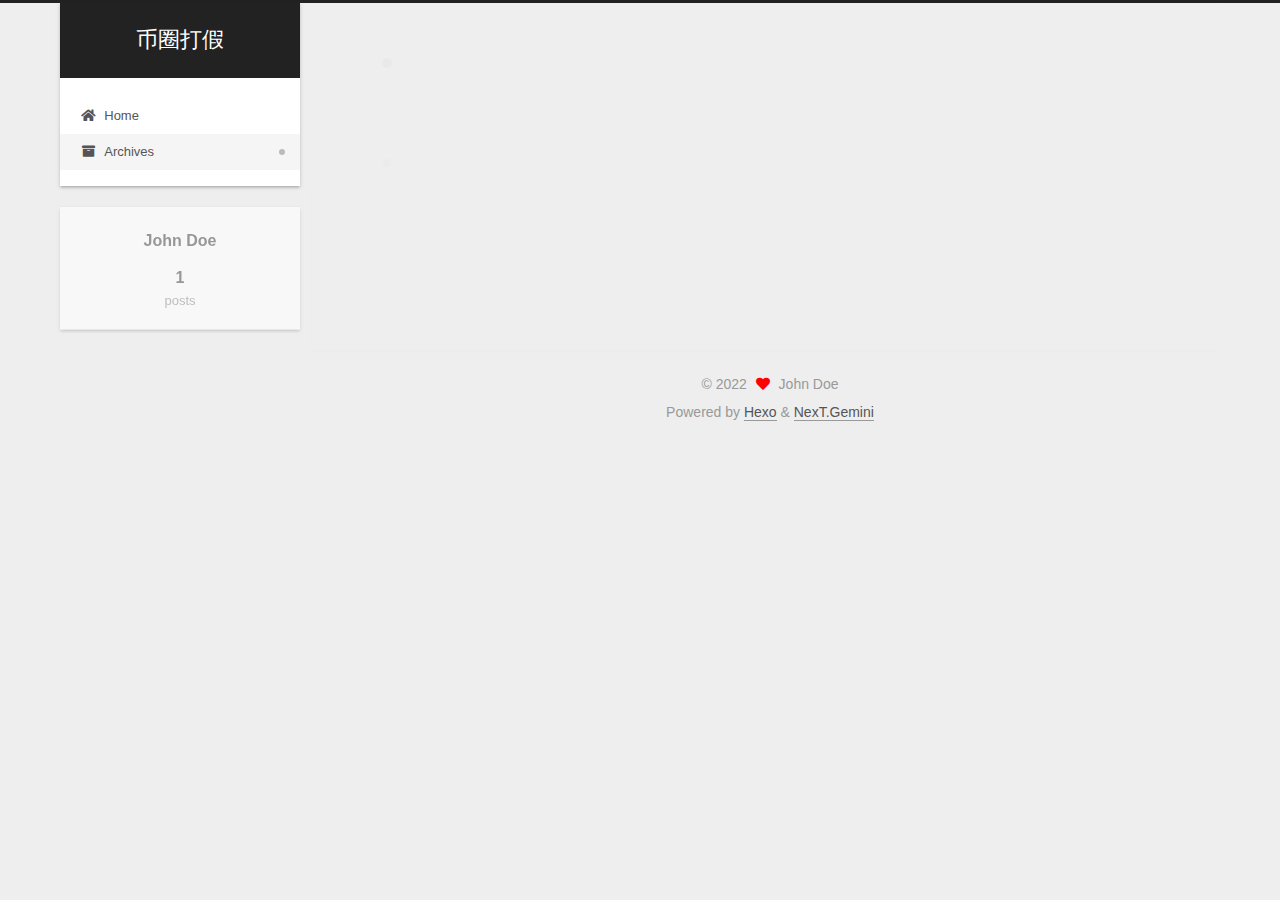
<file: archives/index.html>
<!DOCTYPE html>
<html lang="en">
<head>
  <meta charset="UTF-8">
<meta name="viewport" content="width=device-width, initial-scale=1, maximum-scale=2">
<meta name="theme-color" content="#222">
<meta name="generator" content="Hexo 6.3.0">
  <link rel="apple-touch-icon" sizes="180x180" href="/images/apple-touch-icon-next.png">
  <link rel="icon" type="image/png" sizes="32x32" href="/images/favicon-32x32-next.png">
  <link rel="icon" type="image/png" sizes="16x16" href="/images/favicon-16x16-next.png">
  <link rel="mask-icon" href="/images/logo.svg" color="#222">

<link rel="stylesheet" href="/css/main.css">


<link rel="stylesheet" href="/lib/font-awesome/css/all.min.css">

<script id="hexo-configurations">
    var NexT = window.NexT || {};
    var CONFIG = {"hostname":"leizhenhuanqian.github.io","root":"/","scheme":"Gemini","version":"7.8.0","exturl":false,"sidebar":{"position":"left","display":"post","padding":18,"offset":12,"onmobile":false},"copycode":{"enable":false,"show_result":false,"style":null},"back2top":{"enable":true,"sidebar":false,"scrollpercent":false},"bookmark":{"enable":false,"color":"#222","save":"auto"},"fancybox":false,"mediumzoom":false,"lazyload":false,"pangu":false,"comments":{"style":"tabs","active":null,"storage":true,"lazyload":false,"nav":null},"algolia":{"hits":{"per_page":10},"labels":{"input_placeholder":"Search for Posts","hits_empty":"We didn't find any results for the search: ${query}","hits_stats":"${hits} results found in ${time} ms"}},"localsearch":{"enable":false,"trigger":"auto","top_n_per_article":1,"unescape":false,"preload":false},"motion":{"enable":true,"async":false,"transition":{"post_block":"fadeIn","post_header":"slideDownIn","post_body":"slideDownIn","coll_header":"slideLeftIn","sidebar":"slideUpIn"}}};
  </script>

  <meta property="og:type" content="website">
<meta property="og:title" content="币圈打假">
<meta property="og:url" content="https://leizhenhuanqian.github.io/archives/index.html">
<meta property="og:site_name" content="币圈打假">
<meta property="og:locale" content="en_US">
<meta property="article:author" content="John Doe">
<meta name="twitter:card" content="summary">

<link rel="canonical" href="https://leizhenhuanqian.github.io/archives/">


<script id="page-configurations">
  // https://hexo.io/docs/variables.html
  CONFIG.page = {
    sidebar: "",
    isHome : false,
    isPost : false,
    lang   : 'en'
  };
</script>

  <title>Archive | 币圈打假</title>
  






  <noscript>
  <style>
  .use-motion .brand,
  .use-motion .menu-item,
  .sidebar-inner,
  .use-motion .post-block,
  .use-motion .pagination,
  .use-motion .comments,
  .use-motion .post-header,
  .use-motion .post-body,
  .use-motion .collection-header { opacity: initial; }

  .use-motion .site-title,
  .use-motion .site-subtitle {
    opacity: initial;
    top: initial;
  }

  .use-motion .logo-line-before i { left: initial; }
  .use-motion .logo-line-after i { right: initial; }
  </style>
</noscript>

</head>

<body itemscope itemtype="http://schema.org/WebPage">
  <div class="container use-motion">
    <div class="headband"></div>

    <header class="header" itemscope itemtype="http://schema.org/WPHeader">
      <div class="header-inner"><div class="site-brand-container">
  <div class="site-nav-toggle">
    <div class="toggle" aria-label="Toggle navigation bar">
      <span class="toggle-line toggle-line-first"></span>
      <span class="toggle-line toggle-line-middle"></span>
      <span class="toggle-line toggle-line-last"></span>
    </div>
  </div>

  <div class="site-meta">

    <a href="/" class="brand" rel="start">
      <span class="logo-line-before"><i></i></span>
      <h1 class="site-title">币圈打假</h1>
      <span class="logo-line-after"><i></i></span>
    </a>
  </div>

  <div class="site-nav-right">
    <div class="toggle popup-trigger">
    </div>
  </div>
</div>




<nav class="site-nav">
  <ul id="menu" class="main-menu menu">
        <li class="menu-item menu-item-home">

    <a href="/" rel="section"><i class="fa fa-home fa-fw"></i>Home</a>

  </li>
        <li class="menu-item menu-item-archives">

    <a href="/archives/" rel="section"><i class="fa fa-archive fa-fw"></i>Archives</a>

  </li>
  </ul>
</nav>




</div>
    </header>

    
  <div class="back-to-top">
    <i class="fa fa-arrow-up"></i>
    <span>0%</span>
  </div>


    <main class="main">
      <div class="main-inner">
        <div class="content-wrap">
          

          <div class="content archive">
            

  
  
  
  <div class="post-block">
    <div class="posts-collapse">
      <div class="collection-title">
        <span class="collection-header">Um..! 1 post. Keep on posting.</span>
      </div>

      
    <div class="collection-year">
      <span class="collection-header">2022</span>
    </div>

  <article itemscope itemtype="http://schema.org/Article">
    <header class="post-header">

      <div class="post-meta">
        <time itemprop="dateCreated"
              datetime="2022-12-06T14:39:42+08:00"
              content="2022-12-06">
          12-06
        </time>
      </div>

      <div class="post-title">
          <a class="post-title-link" href="/2022/12/06/hello-world/" itemprop="url">
            <span itemprop="name">大骗子币圈牛熊记忆-雷祯</span>
          </a>
      </div>

    </header>
  </article>


    </div>
  </div>
  
  
  

  



          </div>
          

<script>
  window.addEventListener('tabs:register', () => {
    let { activeClass } = CONFIG.comments;
    if (CONFIG.comments.storage) {
      activeClass = localStorage.getItem('comments_active') || activeClass;
    }
    if (activeClass) {
      let activeTab = document.querySelector(`a[href="#comment-${activeClass}"]`);
      if (activeTab) {
        activeTab.click();
      }
    }
  });
  if (CONFIG.comments.storage) {
    window.addEventListener('tabs:click', event => {
      if (!event.target.matches('.tabs-comment .tab-content .tab-pane')) return;
      let commentClass = event.target.classList[1];
      localStorage.setItem('comments_active', commentClass);
    });
  }
</script>

        </div>
          
  
  <div class="toggle sidebar-toggle">
    <span class="toggle-line toggle-line-first"></span>
    <span class="toggle-line toggle-line-middle"></span>
    <span class="toggle-line toggle-line-last"></span>
  </div>

  <aside class="sidebar">
    <div class="sidebar-inner">

      <ul class="sidebar-nav motion-element">
        <li class="sidebar-nav-toc">
          Table of Contents
        </li>
        <li class="sidebar-nav-overview">
          Overview
        </li>
      </ul>

      <!--noindex-->
      <div class="post-toc-wrap sidebar-panel">
      </div>
      <!--/noindex-->

      <div class="site-overview-wrap sidebar-panel">
        <div class="site-author motion-element" itemprop="author" itemscope itemtype="http://schema.org/Person">
  <p class="site-author-name" itemprop="name">John Doe</p>
  <div class="site-description" itemprop="description"></div>
</div>
<div class="site-state-wrap motion-element">
  <nav class="site-state">
      <div class="site-state-item site-state-posts">
          <a href="/archives/">
        
          <span class="site-state-item-count">1</span>
          <span class="site-state-item-name">posts</span>
        </a>
      </div>
  </nav>
</div>



      </div>

    </div>
  </aside>
  <div id="sidebar-dimmer"></div>


      </div>
    </main>

    <footer class="footer">
      <div class="footer-inner">
        

        

<div class="copyright">
  
  &copy; 
  <span itemprop="copyrightYear">2022</span>
  <span class="with-love">
    <i class="fa fa-heart"></i>
  </span>
  <span class="author" itemprop="copyrightHolder">John Doe</span>
</div>
  <div class="powered-by">Powered by <a href="https://hexo.io/" class="theme-link" rel="noopener" target="_blank">Hexo</a> & <a href="https://theme-next.org/" class="theme-link" rel="noopener" target="_blank">NexT.Gemini</a>
  </div>

        








      </div>
    </footer>
  </div>

  
  <script src="/lib/anime.min.js"></script>
  <script src="/lib/velocity/velocity.min.js"></script>
  <script src="/lib/velocity/velocity.ui.min.js"></script>

<script src="/js/utils.js"></script>

<script src="/js/motion.js"></script>


<script src="/js/schemes/pisces.js"></script>


<script src="/js/next-boot.js"></script>




  















  

  

</body>
</html>
</file>
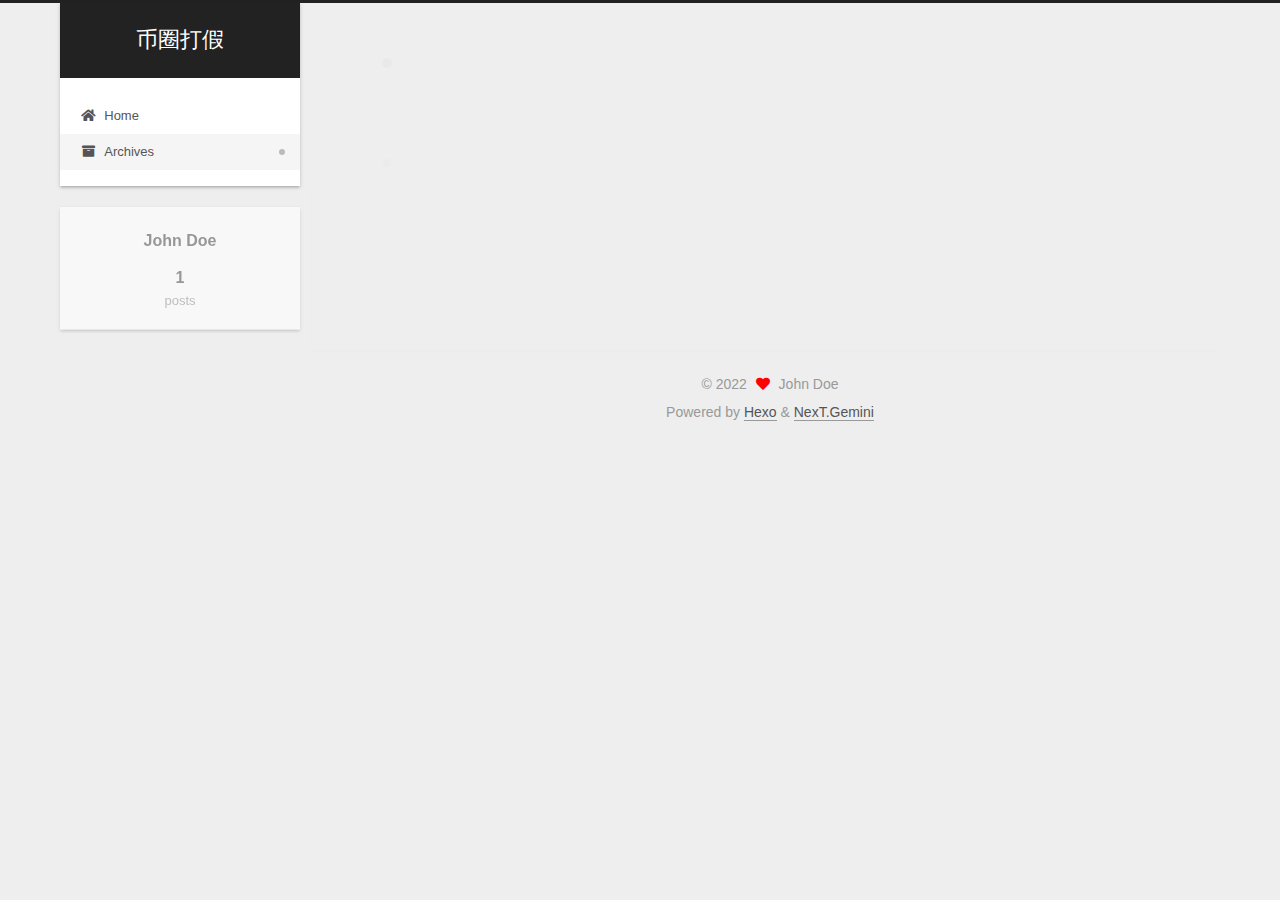
<file: archives/2022/index.html>
<!DOCTYPE html>
<html lang="en">
<head>
  <meta charset="UTF-8">
<meta name="viewport" content="width=device-width, initial-scale=1, maximum-scale=2">
<meta name="theme-color" content="#222">
<meta name="generator" content="Hexo 6.3.0">
  <link rel="apple-touch-icon" sizes="180x180" href="/images/apple-touch-icon-next.png">
  <link rel="icon" type="image/png" sizes="32x32" href="/images/favicon-32x32-next.png">
  <link rel="icon" type="image/png" sizes="16x16" href="/images/favicon-16x16-next.png">
  <link rel="mask-icon" href="/images/logo.svg" color="#222">

<link rel="stylesheet" href="/css/main.css">


<link rel="stylesheet" href="/lib/font-awesome/css/all.min.css">

<script id="hexo-configurations">
    var NexT = window.NexT || {};
    var CONFIG = {"hostname":"leizhenhuanqian.github.io","root":"/","scheme":"Gemini","version":"7.8.0","exturl":false,"sidebar":{"position":"left","display":"post","padding":18,"offset":12,"onmobile":false},"copycode":{"enable":false,"show_result":false,"style":null},"back2top":{"enable":true,"sidebar":false,"scrollpercent":false},"bookmark":{"enable":false,"color":"#222","save":"auto"},"fancybox":false,"mediumzoom":false,"lazyload":false,"pangu":false,"comments":{"style":"tabs","active":null,"storage":true,"lazyload":false,"nav":null},"algolia":{"hits":{"per_page":10},"labels":{"input_placeholder":"Search for Posts","hits_empty":"We didn't find any results for the search: ${query}","hits_stats":"${hits} results found in ${time} ms"}},"localsearch":{"enable":false,"trigger":"auto","top_n_per_article":1,"unescape":false,"preload":false},"motion":{"enable":true,"async":false,"transition":{"post_block":"fadeIn","post_header":"slideDownIn","post_body":"slideDownIn","coll_header":"slideLeftIn","sidebar":"slideUpIn"}}};
  </script>

  <meta property="og:type" content="website">
<meta property="og:title" content="币圈打假">
<meta property="og:url" content="https://leizhenhuanqian.github.io/archives/2022/index.html">
<meta property="og:site_name" content="币圈打假">
<meta property="og:locale" content="en_US">
<meta property="article:author" content="John Doe">
<meta name="twitter:card" content="summary">

<link rel="canonical" href="https://leizhenhuanqian.github.io/archives/2022/">


<script id="page-configurations">
  // https://hexo.io/docs/variables.html
  CONFIG.page = {
    sidebar: "",
    isHome : false,
    isPost : false,
    lang   : 'en'
  };
</script>

  <title>Archive | 币圈打假</title>
  






  <noscript>
  <style>
  .use-motion .brand,
  .use-motion .menu-item,
  .sidebar-inner,
  .use-motion .post-block,
  .use-motion .pagination,
  .use-motion .comments,
  .use-motion .post-header,
  .use-motion .post-body,
  .use-motion .collection-header { opacity: initial; }

  .use-motion .site-title,
  .use-motion .site-subtitle {
    opacity: initial;
    top: initial;
  }

  .use-motion .logo-line-before i { left: initial; }
  .use-motion .logo-line-after i { right: initial; }
  </style>
</noscript>

</head>

<body itemscope itemtype="http://schema.org/WebPage">
  <div class="container use-motion">
    <div class="headband"></div>

    <header class="header" itemscope itemtype="http://schema.org/WPHeader">
      <div class="header-inner"><div class="site-brand-container">
  <div class="site-nav-toggle">
    <div class="toggle" aria-label="Toggle navigation bar">
      <span class="toggle-line toggle-line-first"></span>
      <span class="toggle-line toggle-line-middle"></span>
      <span class="toggle-line toggle-line-last"></span>
    </div>
  </div>

  <div class="site-meta">

    <a href="/" class="brand" rel="start">
      <span class="logo-line-before"><i></i></span>
      <h1 class="site-title">币圈打假</h1>
      <span class="logo-line-after"><i></i></span>
    </a>
  </div>

  <div class="site-nav-right">
    <div class="toggle popup-trigger">
    </div>
  </div>
</div>




<nav class="site-nav">
  <ul id="menu" class="main-menu menu">
        <li class="menu-item menu-item-home">

    <a href="/" rel="section"><i class="fa fa-home fa-fw"></i>Home</a>

  </li>
        <li class="menu-item menu-item-archives">

    <a href="/archives/" rel="section"><i class="fa fa-archive fa-fw"></i>Archives</a>

  </li>
  </ul>
</nav>




</div>
    </header>

    
  <div class="back-to-top">
    <i class="fa fa-arrow-up"></i>
    <span>0%</span>
  </div>


    <main class="main">
      <div class="main-inner">
        <div class="content-wrap">
          

          <div class="content archive">
            

  
  
  
  <div class="post-block">
    <div class="posts-collapse">
      <div class="collection-title">
        <span class="collection-header">Um..! 1 post. Keep on posting.</span>
      </div>

      
    <div class="collection-year">
      <span class="collection-header">2022</span>
    </div>

  <article itemscope itemtype="http://schema.org/Article">
    <header class="post-header">

      <div class="post-meta">
        <time itemprop="dateCreated"
              datetime="2022-12-06T14:39:42+08:00"
              content="2022-12-06">
          12-06
        </time>
      </div>

      <div class="post-title">
          <a class="post-title-link" href="/2022/12/06/hello-world/" itemprop="url">
            <span itemprop="name">大骗子币圈牛熊记忆-雷祯</span>
          </a>
      </div>

    </header>
  </article>


    </div>
  </div>
  
  
  

  



          </div>
          

<script>
  window.addEventListener('tabs:register', () => {
    let { activeClass } = CONFIG.comments;
    if (CONFIG.comments.storage) {
      activeClass = localStorage.getItem('comments_active') || activeClass;
    }
    if (activeClass) {
      let activeTab = document.querySelector(`a[href="#comment-${activeClass}"]`);
      if (activeTab) {
        activeTab.click();
      }
    }
  });
  if (CONFIG.comments.storage) {
    window.addEventListener('tabs:click', event => {
      if (!event.target.matches('.tabs-comment .tab-content .tab-pane')) return;
      let commentClass = event.target.classList[1];
      localStorage.setItem('comments_active', commentClass);
    });
  }
</script>

        </div>
          
  
  <div class="toggle sidebar-toggle">
    <span class="toggle-line toggle-line-first"></span>
    <span class="toggle-line toggle-line-middle"></span>
    <span class="toggle-line toggle-line-last"></span>
  </div>

  <aside class="sidebar">
    <div class="sidebar-inner">

      <ul class="sidebar-nav motion-element">
        <li class="sidebar-nav-toc">
          Table of Contents
        </li>
        <li class="sidebar-nav-overview">
          Overview
        </li>
      </ul>

      <!--noindex-->
      <div class="post-toc-wrap sidebar-panel">
      </div>
      <!--/noindex-->

      <div class="site-overview-wrap sidebar-panel">
        <div class="site-author motion-element" itemprop="author" itemscope itemtype="http://schema.org/Person">
  <p class="site-author-name" itemprop="name">John Doe</p>
  <div class="site-description" itemprop="description"></div>
</div>
<div class="site-state-wrap motion-element">
  <nav class="site-state">
      <div class="site-state-item site-state-posts">
          <a href="/archives/">
        
          <span class="site-state-item-count">1</span>
          <span class="site-state-item-name">posts</span>
        </a>
      </div>
  </nav>
</div>



      </div>

    </div>
  </aside>
  <div id="sidebar-dimmer"></div>


      </div>
    </main>

    <footer class="footer">
      <div class="footer-inner">
        

        

<div class="copyright">
  
  &copy; 
  <span itemprop="copyrightYear">2022</span>
  <span class="with-love">
    <i class="fa fa-heart"></i>
  </span>
  <span class="author" itemprop="copyrightHolder">John Doe</span>
</div>
  <div class="powered-by">Powered by <a href="https://hexo.io/" class="theme-link" rel="noopener" target="_blank">Hexo</a> & <a href="https://theme-next.org/" class="theme-link" rel="noopener" target="_blank">NexT.Gemini</a>
  </div>

        








      </div>
    </footer>
  </div>

  
  <script src="/lib/anime.min.js"></script>
  <script src="/lib/velocity/velocity.min.js"></script>
  <script src="/lib/velocity/velocity.ui.min.js"></script>

<script src="/js/utils.js"></script>

<script src="/js/motion.js"></script>


<script src="/js/schemes/pisces.js"></script>


<script src="/js/next-boot.js"></script>




  















  

  

</body>
</html>
</file>
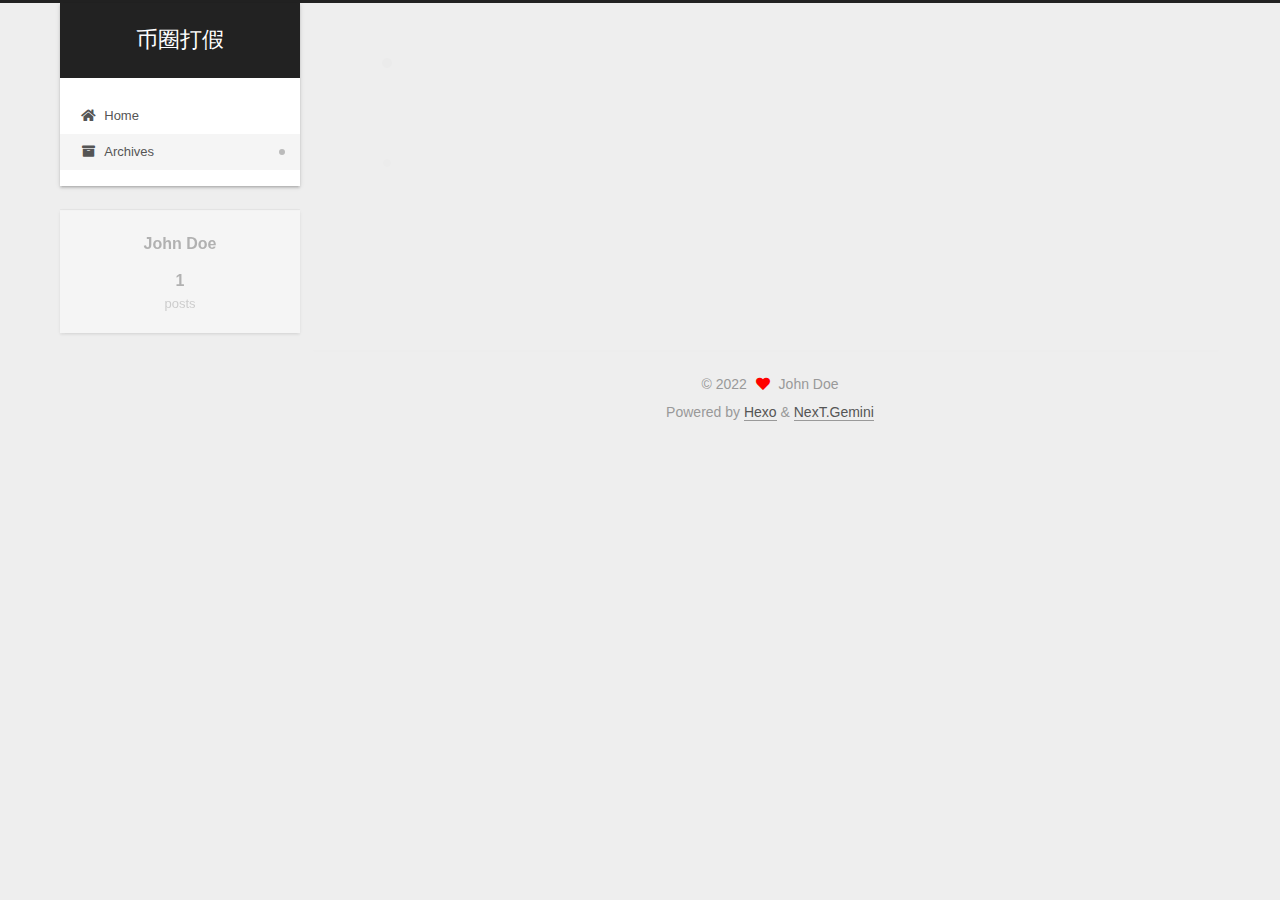
<file: archives/2022/12/index.html>
<!DOCTYPE html>
<html lang="en">
<head>
  <meta charset="UTF-8">
<meta name="viewport" content="width=device-width, initial-scale=1, maximum-scale=2">
<meta name="theme-color" content="#222">
<meta name="generator" content="Hexo 6.3.0">
  <link rel="apple-touch-icon" sizes="180x180" href="/images/apple-touch-icon-next.png">
  <link rel="icon" type="image/png" sizes="32x32" href="/images/favicon-32x32-next.png">
  <link rel="icon" type="image/png" sizes="16x16" href="/images/favicon-16x16-next.png">
  <link rel="mask-icon" href="/images/logo.svg" color="#222">

<link rel="stylesheet" href="/css/main.css">


<link rel="stylesheet" href="/lib/font-awesome/css/all.min.css">

<script id="hexo-configurations">
    var NexT = window.NexT || {};
    var CONFIG = {"hostname":"leizhenhuanqian.github.io","root":"/","scheme":"Gemini","version":"7.8.0","exturl":false,"sidebar":{"position":"left","display":"post","padding":18,"offset":12,"onmobile":false},"copycode":{"enable":false,"show_result":false,"style":null},"back2top":{"enable":true,"sidebar":false,"scrollpercent":false},"bookmark":{"enable":false,"color":"#222","save":"auto"},"fancybox":false,"mediumzoom":false,"lazyload":false,"pangu":false,"comments":{"style":"tabs","active":null,"storage":true,"lazyload":false,"nav":null},"algolia":{"hits":{"per_page":10},"labels":{"input_placeholder":"Search for Posts","hits_empty":"We didn't find any results for the search: ${query}","hits_stats":"${hits} results found in ${time} ms"}},"localsearch":{"enable":false,"trigger":"auto","top_n_per_article":1,"unescape":false,"preload":false},"motion":{"enable":true,"async":false,"transition":{"post_block":"fadeIn","post_header":"slideDownIn","post_body":"slideDownIn","coll_header":"slideLeftIn","sidebar":"slideUpIn"}}};
  </script>

  <meta property="og:type" content="website">
<meta property="og:title" content="币圈打假">
<meta property="og:url" content="https://leizhenhuanqian.github.io/archives/2022/12/index.html">
<meta property="og:site_name" content="币圈打假">
<meta property="og:locale" content="en_US">
<meta property="article:author" content="John Doe">
<meta name="twitter:card" content="summary">

<link rel="canonical" href="https://leizhenhuanqian.github.io/archives/2022/12/">


<script id="page-configurations">
  // https://hexo.io/docs/variables.html
  CONFIG.page = {
    sidebar: "",
    isHome : false,
    isPost : false,
    lang   : 'en'
  };
</script>

  <title>Archive | 币圈打假</title>
  






  <noscript>
  <style>
  .use-motion .brand,
  .use-motion .menu-item,
  .sidebar-inner,
  .use-motion .post-block,
  .use-motion .pagination,
  .use-motion .comments,
  .use-motion .post-header,
  .use-motion .post-body,
  .use-motion .collection-header { opacity: initial; }

  .use-motion .site-title,
  .use-motion .site-subtitle {
    opacity: initial;
    top: initial;
  }

  .use-motion .logo-line-before i { left: initial; }
  .use-motion .logo-line-after i { right: initial; }
  </style>
</noscript>

</head>

<body itemscope itemtype="http://schema.org/WebPage">
  <div class="container use-motion">
    <div class="headband"></div>

    <header class="header" itemscope itemtype="http://schema.org/WPHeader">
      <div class="header-inner"><div class="site-brand-container">
  <div class="site-nav-toggle">
    <div class="toggle" aria-label="Toggle navigation bar">
      <span class="toggle-line toggle-line-first"></span>
      <span class="toggle-line toggle-line-middle"></span>
      <span class="toggle-line toggle-line-last"></span>
    </div>
  </div>

  <div class="site-meta">

    <a href="/" class="brand" rel="start">
      <span class="logo-line-before"><i></i></span>
      <h1 class="site-title">币圈打假</h1>
      <span class="logo-line-after"><i></i></span>
    </a>
  </div>

  <div class="site-nav-right">
    <div class="toggle popup-trigger">
    </div>
  </div>
</div>




<nav class="site-nav">
  <ul id="menu" class="main-menu menu">
        <li class="menu-item menu-item-home">

    <a href="/" rel="section"><i class="fa fa-home fa-fw"></i>Home</a>

  </li>
        <li class="menu-item menu-item-archives">

    <a href="/archives/" rel="section"><i class="fa fa-archive fa-fw"></i>Archives</a>

  </li>
  </ul>
</nav>




</div>
    </header>

    
  <div class="back-to-top">
    <i class="fa fa-arrow-up"></i>
    <span>0%</span>
  </div>


    <main class="main">
      <div class="main-inner">
        <div class="content-wrap">
          

          <div class="content archive">
            

  
  
  
  <div class="post-block">
    <div class="posts-collapse">
      <div class="collection-title">
        <span class="collection-header">Um..! 1 post. Keep on posting.</span>
      </div>

      
    <div class="collection-year">
      <span class="collection-header">2022</span>
    </div>

  <article itemscope itemtype="http://schema.org/Article">
    <header class="post-header">

      <div class="post-meta">
        <time itemprop="dateCreated"
              datetime="2022-12-06T14:39:42+08:00"
              content="2022-12-06">
          12-06
        </time>
      </div>

      <div class="post-title">
          <a class="post-title-link" href="/2022/12/06/hello-world/" itemprop="url">
            <span itemprop="name">大骗子币圈牛熊记忆-雷祯</span>
          </a>
      </div>

    </header>
  </article>


    </div>
  </div>
  
  
  

  



          </div>
          

<script>
  window.addEventListener('tabs:register', () => {
    let { activeClass } = CONFIG.comments;
    if (CONFIG.comments.storage) {
      activeClass = localStorage.getItem('comments_active') || activeClass;
    }
    if (activeClass) {
      let activeTab = document.querySelector(`a[href="#comment-${activeClass}"]`);
      if (activeTab) {
        activeTab.click();
      }
    }
  });
  if (CONFIG.comments.storage) {
    window.addEventListener('tabs:click', event => {
      if (!event.target.matches('.tabs-comment .tab-content .tab-pane')) return;
      let commentClass = event.target.classList[1];
      localStorage.setItem('comments_active', commentClass);
    });
  }
</script>

        </div>
          
  
  <div class="toggle sidebar-toggle">
    <span class="toggle-line toggle-line-first"></span>
    <span class="toggle-line toggle-line-middle"></span>
    <span class="toggle-line toggle-line-last"></span>
  </div>

  <aside class="sidebar">
    <div class="sidebar-inner">

      <ul class="sidebar-nav motion-element">
        <li class="sidebar-nav-toc">
          Table of Contents
        </li>
        <li class="sidebar-nav-overview">
          Overview
        </li>
      </ul>

      <!--noindex-->
      <div class="post-toc-wrap sidebar-panel">
      </div>
      <!--/noindex-->

      <div class="site-overview-wrap sidebar-panel">
        <div class="site-author motion-element" itemprop="author" itemscope itemtype="http://schema.org/Person">
  <p class="site-author-name" itemprop="name">John Doe</p>
  <div class="site-description" itemprop="description"></div>
</div>
<div class="site-state-wrap motion-element">
  <nav class="site-state">
      <div class="site-state-item site-state-posts">
          <a href="/archives/">
        
          <span class="site-state-item-count">1</span>
          <span class="site-state-item-name">posts</span>
        </a>
      </div>
  </nav>
</div>



      </div>

    </div>
  </aside>
  <div id="sidebar-dimmer"></div>


      </div>
    </main>

    <footer class="footer">
      <div class="footer-inner">
        

        

<div class="copyright">
  
  &copy; 
  <span itemprop="copyrightYear">2022</span>
  <span class="with-love">
    <i class="fa fa-heart"></i>
  </span>
  <span class="author" itemprop="copyrightHolder">John Doe</span>
</div>
  <div class="powered-by">Powered by <a href="https://hexo.io/" class="theme-link" rel="noopener" target="_blank">Hexo</a> & <a href="https://theme-next.org/" class="theme-link" rel="noopener" target="_blank">NexT.Gemini</a>
  </div>

        








      </div>
    </footer>
  </div>

  
  <script src="/lib/anime.min.js"></script>
  <script src="/lib/velocity/velocity.min.js"></script>
  <script src="/lib/velocity/velocity.ui.min.js"></script>

<script src="/js/utils.js"></script>

<script src="/js/motion.js"></script>


<script src="/js/schemes/pisces.js"></script>


<script src="/js/next-boot.js"></script>




  















  

  

</body>
</html>
</file>
<file: css/main.css>
:root {
  --body-bg-color: #eee;
  --content-bg-color: #fff;
  --card-bg-color: #f5f5f5;
  --text-color: #555;
  --blockquote-color: #666;
  --link-color: #555;
  --link-hover-color: #222;
  --brand-color: #fff;
  --brand-hover-color: #fff;
  --table-row-odd-bg-color: #f9f9f9;
  --table-row-hover-bg-color: #f5f5f5;
  --menu-item-bg-color: #f5f5f5;
  --btn-default-bg: #fff;
  --btn-default-color: #555;
  --btn-default-border-color: #555;
  --btn-default-hover-bg: #222;
  --btn-default-hover-color: #fff;
  --btn-default-hover-border-color: #222;
}
html {
  line-height: 1.15; /* 1 */
  -webkit-text-size-adjust: 100%; /* 2 */
}
body {
  margin: 0;
}
main {
  display: block;
}
h1 {
  font-size: 2em;
  margin: 0.67em 0;
}
hr {
  box-sizing: content-box; /* 1 */
  height: 0; /* 1 */
  overflow: visible; /* 2 */
}
pre {
  font-family: monospace, monospace; /* 1 */
  font-size: 1em; /* 2 */
}
a {
  background: transparent;
}
abbr[title] {
  border-bottom: none; /* 1 */
  text-decoration: underline; /* 2 */
  text-decoration: underline dotted; /* 2 */
}
b,
strong {
  font-weight: bolder;
}
code,
kbd,
samp {
  font-family: monospace, monospace; /* 1 */
  font-size: 1em; /* 2 */
}
small {
  font-size: 80%;
}
sub,
sup {
  font-size: 75%;
  line-height: 0;
  position: relative;
  vertical-align: baseline;
}
sub {
  bottom: -0.25em;
}
sup {
  top: -0.5em;
}
img {
  border-style: none;
}
button,
input,
optgroup,
select,
textarea {
  font-family: inherit; /* 1 */
  font-size: 100%; /* 1 */
  line-height: 1.15; /* 1 */
  margin: 0; /* 2 */
}
button,
input {
/* 1 */
  overflow: visible;
}
button,
select {
/* 1 */
  text-transform: none;
}
button,
[type='button'],
[type='reset'],
[type='submit'] {
  -webkit-appearance: button;
}
button::-moz-focus-inner,
[type='button']::-moz-focus-inner,
[type='reset']::-moz-focus-inner,
[type='submit']::-moz-focus-inner {
  border-style: none;
  padding: 0;
}
button:-moz-focusring,
[type='button']:-moz-focusring,
[type='reset']:-moz-focusring,
[type='submit']:-moz-focusring {
  outline: 1px dotted ButtonText;
}
fieldset {
  padding: 0.35em 0.75em 0.625em;
}
legend {
  box-sizing: border-box; /* 1 */
  color: inherit; /* 2 */
  display: table; /* 1 */
  max-width: 100%; /* 1 */
  padding: 0; /* 3 */
  white-space: normal; /* 1 */
}
progress {
  vertical-align: baseline;
}
textarea {
  overflow: auto;
}
[type='checkbox'],
[type='radio'] {
  box-sizing: border-box; /* 1 */
  padding: 0; /* 2 */
}
[type='number']::-webkit-inner-spin-button,
[type='number']::-webkit-outer-spin-button {
  height: auto;
}
[type='search'] {
  outline-offset: -2px; /* 2 */
  -webkit-appearance: textfield; /* 1 */
}
[type='search']::-webkit-search-decoration {
  -webkit-appearance: none;
}
::-webkit-file-upload-button {
  font: inherit; /* 2 */
  -webkit-appearance: button; /* 1 */
}
details {
  display: block;
}
summary {
  display: list-item;
}
template {
  display: none;
}
[hidden] {
  display: none;
}
::selection {
  background: #262a30;
  color: #eee;
}
html,
body {
  height: 100%;
}
body {
  background: var(--body-bg-color);
  color: var(--text-color);
  font-family: 'Lato', "PingFang SC", "Microsoft YaHei", sans-serif;
  font-size: 1em;
  line-height: 2;
}
@media (max-width: 991px) {
  body {
    padding-left: 0 !important;
    padding-right: 0 !important;
  }
}
h1,
h2,
h3,
h4,
h5,
h6 {
  font-family: 'Lato', "PingFang SC", "Microsoft YaHei", sans-serif;
  font-weight: bold;
  line-height: 1.5;
  margin: 20px 0 15px;
}
h1 {
  font-size: 1.5em;
}
h2 {
  font-size: 1.375em;
}
h3 {
  font-size: 1.25em;
}
h4 {
  font-size: 1.125em;
}
h5 {
  font-size: 1em;
}
h6 {
  font-size: 0.875em;
}
p {
  margin: 0 0 20px 0;
}
a,
span.exturl {
  border-bottom: 1px solid #999;
  color: var(--link-color);
  outline: 0;
  text-decoration: none;
  overflow-wrap: break-word;
  word-wrap: break-word;
  cursor: pointer;
}
a:hover,
span.exturl:hover {
  border-bottom-color: var(--link-hover-color);
  color: var(--link-hover-color);
}
iframe,
img,
video {
  display: block;
  margin-left: auto;
  margin-right: auto;
  max-width: 100%;
}
hr {
  background-image: repeating-linear-gradient(-45deg, #ddd, #ddd 4px, transparent 4px, transparent 8px);
  border: 0;
  height: 3px;
  margin: 40px 0;
}
blockquote {
  border-left: 4px solid #ddd;
  color: var(--blockquote-color);
  margin: 0;
  padding: 0 15px;
}
blockquote cite::before {
  content: '-';
  padding: 0 5px;
}
dt {
  font-weight: bold;
}
dd {
  margin: 0;
  padding: 0;
}
kbd {
  background-color: #f5f5f5;
  background-image: linear-gradient(#eee, #fff, #eee);
  border: 1px solid #ccc;
  border-radius: 0.2em;
  box-shadow: 0.1em 0.1em 0.2em rgba(0,0,0,0.1);
  color: #555;
  font-family: inherit;
  padding: 0.1em 0.3em;
  white-space: nowrap;
}
.table-container {
  overflow: auto;
}
table {
  border-collapse: collapse;
  border-spacing: 0;
  font-size: 0.875em;
  margin: 0 0 20px 0;
  width: 100%;
}
tbody tr:nth-of-type(odd) {
  background: var(--table-row-odd-bg-color);
}
tbody tr:hover {
  background: var(--table-row-hover-bg-color);
}
caption,
th,
td {
  font-weight: normal;
  padding: 8px;
  vertical-align: middle;
}
th,
td {
  border: 1px solid #ddd;
  border-bottom: 3px solid #ddd;
}
th {
  font-weight: 700;
  padding-bottom: 10px;
}
td {
  border-bottom-width: 1px;
}
.btn {
  background: var(--btn-default-bg);
  border: 2px solid var(--btn-default-border-color);
  border-radius: 2px;
  color: var(--btn-default-color);
  display: inline-block;
  font-size: 0.875em;
  line-height: 2;
  padding: 0 20px;
  text-decoration: none;
  transition-property: background-color;
  transition-delay: 0s;
  transition-duration: 0.2s;
  transition-timing-function: ease-in-out;
}
.btn:hover {
  background: var(--btn-default-hover-bg);
  border-color: var(--btn-default-hover-border-color);
  color: var(--btn-default-hover-color);
}
.btn + .btn {
  margin: 0 0 8px 8px;
}
.btn .fa-fw {
  text-align: left;
  width: 1.285714285714286em;
}
.toggle {
  line-height: 0;
}
.toggle .toggle-line {
  background: #fff;
  display: inline-block;
  height: 2px;
  left: 0;
  position: relative;
  top: 0;
  transition: all 0.4s;
  vertical-align: top;
  width: 100%;
}
.toggle .toggle-line:not(:first-child) {
  margin-top: 3px;
}
.toggle.toggle-arrow .toggle-line-first {
  left: 50%;
  top: 2px;
  transform: rotate(45deg);
  width: 50%;
}
.toggle.toggle-arrow .toggle-line-middle {
  left: 2px;
  width: 90%;
}
.toggle.toggle-arrow .toggle-line-last {
  left: 50%;
  top: -2px;
  transform: rotate(-45deg);
  width: 50%;
}
.toggle.toggle-close .toggle-line-first {
  transform: rotate(-45deg);
  top: 5px;
}
.toggle.toggle-close .toggle-line-middle {
  opacity: 0;
}
.toggle.toggle-close .toggle-line-last {
  transform: rotate(45deg);
  top: -5px;
}
.highlight,
pre {
  background: #f7f7f7;
  color: #4d4d4c;
  line-height: 1.6;
  margin: 0 auto 20px;
}
pre,
code {
  font-family: consolas, Menlo, monospace, "PingFang SC", "Microsoft YaHei";
}
code {
  background: #eee;
  border-radius: 3px;
  color: #555;
  padding: 2px 4px;
  overflow-wrap: break-word;
  word-wrap: break-word;
}
.highlight *::selection {
  background: #d6d6d6;
}
.highlight pre {
  border: 0;
  margin: 0;
  padding: 10px 0;
}
.highlight table {
  border: 0;
  margin: 0;
  width: auto;
}
.highlight td {
  border: 0;
  padding: 0;
}
.highlight figcaption {
  background: #eff2f3;
  color: #4d4d4c;
  display: flex;
  font-size: 0.875em;
  justify-content: space-between;
  line-height: 1.2;
  padding: 0.5em;
}
.highlight figcaption a {
  color: #4d4d4c;
}
.highlight figcaption a:hover {
  border-bottom-color: #4d4d4c;
}
.highlight .gutter {
  -moz-user-select: none;
  -ms-user-select: none;
  -webkit-user-select: none;
  user-select: none;
}
.highlight .gutter pre {
  background: #eff2f3;
  color: #869194;
  padding-left: 10px;
  padding-right: 10px;
  text-align: right;
}
.highlight .code pre {
  background: #f7f7f7;
  padding-left: 10px;
  width: 100%;
}
.gist table {
  width: auto;
}
.gist table td {
  border: 0;
}
pre {
  overflow: auto;
  padding: 10px;
}
pre code {
  background: none;
  color: #4d4d4c;
  font-size: 0.875em;
  padding: 0;
  text-shadow: none;
}
pre .deletion {
  background: #fdd;
}
pre .addition {
  background: #dfd;
}
pre .meta {
  color: #eab700;
  -moz-user-select: none;
  -ms-user-select: none;
  -webkit-user-select: none;
  user-select: none;
}
pre .comment {
  color: #8e908c;
}
pre .variable,
pre .attribute,
pre .tag,
pre .name,
pre .regexp,
pre .ruby .constant,
pre .xml .tag .title,
pre .xml .pi,
pre .xml .doctype,
pre .html .doctype,
pre .css .id,
pre .css .class,
pre .css .pseudo {
  color: #c82829;
}
pre .number,
pre .preprocessor,
pre .built_in,
pre .builtin-name,
pre .literal,
pre .params,
pre .constant,
pre .command {
  color: #f5871f;
}
pre .ruby .class .title,
pre .css .rules .attribute,
pre .string,
pre .symbol,
pre .value,
pre .inheritance,
pre .header,
pre .ruby .symbol,
pre .xml .cdata,
pre .special,
pre .formula {
  color: #718c00;
}
pre .title,
pre .css .hexcolor {
  color: #3e999f;
}
pre .function,
pre .python .decorator,
pre .python .title,
pre .ruby .function .title,
pre .ruby .title .keyword,
pre .perl .sub,
pre .javascript .title,
pre .coffeescript .title {
  color: #4271ae;
}
pre .keyword,
pre .javascript .function {
  color: #8959a8;
}
.blockquote-center {
  border-left: none;
  margin: 40px 0;
  padding: 0;
  position: relative;
  text-align: center;
}
.blockquote-center .fa {
  display: block;
  opacity: 0.6;
  position: absolute;
  width: 100%;
}
.blockquote-center .fa-quote-left {
  border-top: 1px solid #ccc;
  text-align: left;
  top: -20px;
}
.blockquote-center .fa-quote-right {
  border-bottom: 1px solid #ccc;
  text-align: right;
  bottom: -20px;
}
.blockquote-center p,
.blockquote-center div {
  text-align: center;
}
.post-body .group-picture img {
  margin: 0 auto;
  padding: 0 3px;
}
.group-picture-row {
  margin-bottom: 6px;
  overflow: hidden;
}
.group-picture-column {
  float: left;
  margin-bottom: 10px;
}
.post-body .label {
  color: #555;
  display: inline;
  padding: 0 2px;
}
.post-body .label.default {
  background: #f0f0f0;
}
.post-body .label.primary {
  background: #efe6f7;
}
.post-body .label.info {
  background: #e5f2f8;
}
.post-body .label.success {
  background: #e7f4e9;
}
.post-body .label.warning {
  background: #fcf6e1;
}
.post-body .label.danger {
  background: #fae8eb;
}
.post-body .tabs {
  margin-bottom: 20px;
}
.post-body .tabs,
.tabs-comment {
  display: block;
  padding-top: 10px;
  position: relative;
}
.post-body .tabs ul.nav-tabs,
.tabs-comment ul.nav-tabs {
  display: flex;
  flex-wrap: wrap;
  margin: 0;
  margin-bottom: -1px;
  padding: 0;
}
@media (max-width: 413px) {
  .post-body .tabs ul.nav-tabs,
  .tabs-comment ul.nav-tabs {
    display: block;
    margin-bottom: 5px;
  }
}
.post-body .tabs ul.nav-tabs li.tab,
.tabs-comment ul.nav-tabs li.tab {
  border-bottom: 1px solid #ddd;
  border-left: 1px solid transparent;
  border-right: 1px solid transparent;
  border-top: 3px solid transparent;
  flex-grow: 1;
  list-style-type: none;
  border-radius: 0 0 0 0;
}
@media (max-width: 413px) {
  .post-body .tabs ul.nav-tabs li.tab,
  .tabs-comment ul.nav-tabs li.tab {
    border-bottom: 1px solid transparent;
    border-left: 3px solid transparent;
    border-right: 1px solid transparent;
    border-top: 1px solid transparent;
  }
}
@media (max-width: 413px) {
  .post-body .tabs ul.nav-tabs li.tab,
  .tabs-comment ul.nav-tabs li.tab {
    border-radius: 0;
  }
}
.post-body .tabs ul.nav-tabs li.tab a,
.tabs-comment ul.nav-tabs li.tab a {
  border-bottom: initial;
  display: block;
  line-height: 1.8;
  outline: 0;
  padding: 0.25em 0.75em;
  text-align: center;
  transition-delay: 0s;
  transition-duration: 0.2s;
  transition-timing-function: ease-out;
}
.post-body .tabs ul.nav-tabs li.tab a i,
.tabs-comment ul.nav-tabs li.tab a i {
  width: 1.285714285714286em;
}
.post-body .tabs ul.nav-tabs li.tab.active,
.tabs-comment ul.nav-tabs li.tab.active {
  border-bottom: 1px solid transparent;
  border-left: 1px solid #ddd;
  border-right: 1px solid #ddd;
  border-top: 3px solid #fc6423;
}
@media (max-width: 413px) {
  .post-body .tabs ul.nav-tabs li.tab.active,
  .tabs-comment ul.nav-tabs li.tab.active {
    border-bottom: 1px solid #ddd;
    border-left: 3px solid #fc6423;
    border-right: 1px solid #ddd;
    border-top: 1px solid #ddd;
  }
}
.post-body .tabs ul.nav-tabs li.tab.active a,
.tabs-comment ul.nav-tabs li.tab.active a {
  color: var(--link-color);
  cursor: default;
}
.post-body .tabs .tab-content .tab-pane,
.tabs-comment .tab-content .tab-pane {
  border: 1px solid #ddd;
  border-top: 0;
  padding: 20px 20px 0 20px;
  border-radius: 0;
}
.post-body .tabs .tab-content .tab-pane:not(.active),
.tabs-comment .tab-content .tab-pane:not(.active) {
  display: none;
}
.post-body .tabs .tab-content .tab-pane.active,
.tabs-comment .tab-content .tab-pane.active {
  display: block;
}
.post-body .tabs .tab-content .tab-pane.active:nth-of-type(1),
.tabs-comment .tab-content .tab-pane.active:nth-of-type(1) {
  border-radius: 0 0 0 0;
}
@media (max-width: 413px) {
  .post-body .tabs .tab-content .tab-pane.active:nth-of-type(1),
  .tabs-comment .tab-content .tab-pane.active:nth-of-type(1) {
    border-radius: 0;
  }
}
.post-body .note {
  border-radius: 3px;
  margin-bottom: 20px;
  padding: 1em;
  position: relative;
  border: 1px solid #eee;
  border-left-width: 5px;
}
.post-body .note h2,
.post-body .note h3,
.post-body .note h4,
.post-body .note h5,
.post-body .note h6 {
  margin-top: 0;
  border-bottom: initial;
  margin-bottom: 0;
  padding-top: 0;
}
.post-body .note p:first-child,
.post-body .note ul:first-child,
.post-body .note ol:first-child,
.post-body .note table:first-child,
.post-body .note pre:first-child,
.post-body .note blockquote:first-child,
.post-body .note img:first-child {
  margin-top: 0;
}
.post-body .note p:last-child,
.post-body .note ul:last-child,
.post-body .note ol:last-child,
.post-body .note table:last-child,
.post-body .note pre:last-child,
.post-body .note blockquote:last-child,
.post-body .note img:last-child {
  margin-bottom: 0;
}
.post-body .note.default {
  border-left-color: #777;
}
.post-body .note.default h2,
.post-body .note.default h3,
.post-body .note.default h4,
.post-body .note.default h5,
.post-body .note.default h6 {
  color: #777;
}
.post-body .note.primary {
  border-left-color: #6f42c1;
}
.post-body .note.primary h2,
.post-body .note.primary h3,
.post-body .note.primary h4,
.post-body .note.primary h5,
.post-body .note.primary h6 {
  color: #6f42c1;
}
.post-body .note.info {
  border-left-color: #428bca;
}
.post-body .note.info h2,
.post-body .note.info h3,
.post-body .note.info h4,
.post-body .note.info h5,
.post-body .note.info h6 {
  color: #428bca;
}
.post-body .note.success {
  border-left-color: #5cb85c;
}
.post-body .note.success h2,
.post-body .note.success h3,
.post-body .note.success h4,
.post-body .note.success h5,
.post-body .note.success h6 {
  color: #5cb85c;
}
.post-body .note.warning {
  border-left-color: #f0ad4e;
}
.post-body .note.warning h2,
.post-body .note.warning h3,
.post-body .note.warning h4,
.post-body .note.warning h5,
.post-body .note.warning h6 {
  color: #f0ad4e;
}
.post-body .note.danger {
  border-left-color: #d9534f;
}
.post-body .note.danger h2,
.post-body .note.danger h3,
.post-body .note.danger h4,
.post-body .note.danger h5,
.post-body .note.danger h6 {
  color: #d9534f;
}
.pagination .prev,
.pagination .next,
.pagination .page-number,
.pagination .space {
  display: inline-block;
  margin: 0 10px;
  padding: 0 11px;
  position: relative;
  top: -1px;
}
@media (max-width: 767px) {
  .pagination .prev,
  .pagination .next,
  .pagination .page-number,
  .pagination .space {
    margin: 0 5px;
  }
}
.pagination {
  border-top: 1px solid #eee;
  margin: 120px 0 0;
  text-align: center;
}
.pagination .prev,
.pagination .next,
.pagination .page-number {
  border-bottom: 0;
  border-top: 1px solid #eee;
  transition-property: border-color;
  transition-delay: 0s;
  transition-duration: 0.2s;
  transition-timing-function: ease-in-out;
}
.pagination .prev:hover,
.pagination .next:hover,
.pagination .page-number:hover {
  border-top-color: #222;
}
.pagination .space {
  margin: 0;
  padding: 0;
}
.pagination .prev {
  margin-left: 0;
}
.pagination .next {
  margin-right: 0;
}
.pagination .page-number.current {
  background: #ccc;
  border-top-color: #ccc;
  color: #fff;
}
@media (max-width: 767px) {
  .pagination {
    border-top: none;
  }
  .pagination .prev,
  .pagination .next,
  .pagination .page-number {
    border-bottom: 1px solid #eee;
    border-top: 0;
    margin-bottom: 10px;
    padding: 0 10px;
  }
  .pagination .prev:hover,
  .pagination .next:hover,
  .pagination .page-number:hover {
    border-bottom-color: #222;
  }
}
.comments {
  margin-top: 60px;
  overflow: hidden;
}
.comment-button-group {
  display: flex;
  flex-wrap: wrap-reverse;
  justify-content: center;
  margin: 1em 0;
}
.comment-button-group .comment-button {
  margin: 0.1em 0.2em;
}
.comment-button-group .comment-button.active {
  background: var(--btn-default-hover-bg);
  border-color: var(--btn-default-hover-border-color);
  color: var(--btn-default-hover-color);
}
.comment-position {
  display: none;
}
.comment-position.active {
  display: block;
}
.tabs-comment {
  background: var(--content-bg-color);
  margin-top: 4em;
  padding-top: 0;
}
.tabs-comment .comments {
  border: 0;
  box-shadow: none;
  margin-top: 0;
  padding-top: 0;
}
.container {
  min-height: 100%;
  position: relative;
}
.main-inner {
  margin: 0 auto;
  width: calc(100% - 20px);
}
@media (min-width: 1200px) {
  .main-inner {
    width: 1160px;
  }
}
@media (min-width: 1600px) {
  .main-inner {
    width: 73%;
  }
}
@media (max-width: 767px) {
  .content-wrap {
    padding: 0 20px;
  }
}
.header {
  background: transparent;
}
.header-inner {
  margin: 0 auto;
  width: calc(100% - 20px);
}
@media (min-width: 1200px) {
  .header-inner {
    width: 1160px;
  }
}
@media (min-width: 1600px) {
  .header-inner {
    width: 73%;
  }
}
.site-brand-container {
  display: flex;
  flex-shrink: 0;
  padding: 0 10px;
}
.headband {
  background: #222;
  height: 3px;
}
.site-meta {
  flex-grow: 1;
  text-align: center;
}
@media (max-width: 767px) {
  .site-meta {
    text-align: center;
  }
}
.brand {
  border-bottom: none;
  color: var(--brand-color);
  display: inline-block;
  line-height: 1.375em;
  padding: 0 40px;
  position: relative;
}
.brand:hover {
  color: var(--brand-hover-color);
}
.site-title {
  font-family: 'Lato', "PingFang SC", "Microsoft YaHei", sans-serif;
  font-size: 1.375em;
  font-weight: normal;
  margin: 0;
}
.site-subtitle {
  color: #ddd;
  font-size: 0.8125em;
  margin: 10px 0;
}
.use-motion .brand {
  opacity: 0;
}
.use-motion .site-title,
.use-motion .site-subtitle,
.use-motion .custom-logo-image {
  opacity: 0;
  position: relative;
  top: -10px;
}
.site-nav-toggle,
.site-nav-right {
  display: none;
}
@media (max-width: 767px) {
  .site-nav-toggle,
  .site-nav-right {
    display: flex;
    flex-direction: column;
    justify-content: center;
  }
}
.site-nav-toggle .toggle,
.site-nav-right .toggle {
  color: var(--text-color);
  padding: 10px;
  width: 22px;
}
.site-nav-toggle .toggle .toggle-line,
.site-nav-right .toggle .toggle-line {
  background: var(--text-color);
  border-radius: 1px;
}
.site-nav {
  display: block;
}
@media (max-width: 767px) {
  .site-nav {
    clear: both;
    display: none;
  }
}
.site-nav.site-nav-on {
  display: block;
}
.menu {
  margin-top: 20px;
  padding-left: 0;
  text-align: center;
}
.menu-item {
  display: inline-block;
  list-style: none;
  margin: 0 10px;
}
@media (max-width: 767px) {
  .menu-item {
    display: block;
    margin-top: 10px;
  }
  .menu-item.menu-item-search {
    display: none;
  }
}
.menu-item a,
.menu-item span.exturl {
  border-bottom: 0;
  display: block;
  font-size: 0.8125em;
  transition-property: border-color;
  transition-delay: 0s;
  transition-duration: 0.2s;
  transition-timing-function: ease-in-out;
}
@media (hover: none) {
  .menu-item a:hover,
  .menu-item span.exturl:hover {
    border-bottom-color: transparent !important;
  }
}
.menu-item .fa,
.menu-item .fab,
.menu-item .far,
.menu-item .fas {
  margin-right: 8px;
}
.menu-item .badge {
  display: inline-block;
  font-weight: bold;
  line-height: 1;
  margin-left: 0.35em;
  margin-top: 0.35em;
  text-align: center;
  white-space: nowrap;
}
@media (max-width: 767px) {
  .menu-item .badge {
    float: right;
    margin-left: 0;
  }
}
.menu-item-active a,
.menu .menu-item a:hover,
.menu .menu-item span.exturl:hover {
  background: var(--menu-item-bg-color);
}
.use-motion .menu-item {
  opacity: 0;
}
.sidebar {
  background: #222;
  bottom: 0;
  box-shadow: inset 0 2px 6px #000;
  position: fixed;
  top: 0;
}
@media (max-width: 991px) {
  .sidebar {
    display: none;
  }
}
.sidebar-inner {
  color: #999;
  padding: 18px 10px;
  text-align: center;
}
.cc-license {
  margin-top: 10px;
  text-align: center;
}
.cc-license .cc-opacity {
  border-bottom: none;
  opacity: 0.7;
}
.cc-license .cc-opacity:hover {
  opacity: 0.9;
}
.cc-license img {
  display: inline-block;
}
.site-author-image {
  border: 1px solid #eee;
  display: block;
  margin: 0 auto;
  max-width: 120px;
  padding: 2px;
}
.site-author-name {
  color: var(--text-color);
  font-weight: 600;
  margin: 0;
  text-align: center;
}
.site-description {
  color: #999;
  font-size: 0.8125em;
  margin-top: 0;
  text-align: center;
}
.links-of-author {
  margin-top: 15px;
}
.links-of-author a,
.links-of-author span.exturl {
  border-bottom-color: #555;
  display: inline-block;
  font-size: 0.8125em;
  margin-bottom: 10px;
  margin-right: 10px;
  vertical-align: middle;
}
.links-of-author a::before,
.links-of-author span.exturl::before {
  background: #8cbdc4;
  border-radius: 50%;
  content: ' ';
  display: inline-block;
  height: 4px;
  margin-right: 3px;
  vertical-align: middle;
  width: 4px;
}
.sidebar-button {
  margin-top: 15px;
}
.sidebar-button a {
  border: 1px solid #fc6423;
  border-radius: 4px;
  color: #fc6423;
  display: inline-block;
  padding: 0 15px;
}
.sidebar-button a .fa,
.sidebar-button a .fab,
.sidebar-button a .far,
.sidebar-button a .fas {
  margin-right: 5px;
}
.sidebar-button a:hover {
  background: #fc6423;
  border: 1px solid #fc6423;
  color: #fff;
}
.sidebar-button a:hover .fa,
.sidebar-button a:hover .fab,
.sidebar-button a:hover .far,
.sidebar-button a:hover .fas {
  color: #fff;
}
.links-of-blogroll {
  font-size: 0.8125em;
  margin-top: 10px;
}
.links-of-blogroll-title {
  font-size: 0.875em;
  font-weight: 600;
  margin-top: 0;
}
.links-of-blogroll-list {
  list-style: none;
  margin: 0;
  padding: 0;
}
#sidebar-dimmer {
  display: none;
}
@media (max-width: 767px) {
  #sidebar-dimmer {
    background: #000;
    display: block;
    height: 100%;
    left: 100%;
    opacity: 0;
    position: fixed;
    top: 0;
    width: 100%;
    z-index: 1100;
  }
  .sidebar-active + #sidebar-dimmer {
    opacity: 0.7;
    transform: translateX(-100%);
    transition: opacity 0.5s;
  }
}
.sidebar-nav {
  margin: 0;
  padding-bottom: 20px;
  padding-left: 0;
}
.sidebar-nav li {
  border-bottom: 1px solid transparent;
  color: var(--text-color);
  cursor: pointer;
  display: inline-block;
  font-size: 0.875em;
}
.sidebar-nav li.sidebar-nav-overview {
  margin-left: 10px;
}
.sidebar-nav li:hover {
  color: #fc6423;
}
.sidebar-nav .sidebar-nav-active {
  border-bottom-color: #fc6423;
  color: #fc6423;
}
.sidebar-nav .sidebar-nav-active:hover {
  color: #fc6423;
}
.sidebar-panel {
  display: none;
  overflow-x: hidden;
  overflow-y: auto;
}
.sidebar-panel-active {
  display: block;
}
.sidebar-toggle {
  background: #222;
  bottom: 45px;
  cursor: pointer;
  height: 14px;
  left: 30px;
  padding: 5px;
  position: fixed;
  width: 14px;
  z-index: 1300;
}
@media (max-width: 991px) {
  .sidebar-toggle {
    left: 20px;
    opacity: 0.8;
    display: none;
  }
}
.sidebar-toggle:hover .toggle-line {
  background: #fc6423;
}
.post-toc {
  font-size: 0.875em;
}
.post-toc ol {
  list-style: none;
  margin: 0;
  padding: 0 2px 5px 10px;
  text-align: left;
}
.post-toc ol > ol {
  padding-left: 0;
}
.post-toc ol a {
  transition-property: all;
  transition-delay: 0s;
  transition-duration: 0.2s;
  transition-timing-function: ease-in-out;
}
.post-toc .nav-item {
  line-height: 1.8;
  overflow: hidden;
  text-overflow: ellipsis;
  white-space: nowrap;
}
.post-toc .nav .nav-child {
  display: none;
}
.post-toc .nav .active > .nav-child {
  display: block;
}
.post-toc .nav .active-current > .nav-child {
  display: block;
}
.post-toc .nav .active-current > .nav-child > .nav-item {
  display: block;
}
.post-toc .nav .active > a {
  border-bottom-color: #fc6423;
  color: #fc6423;
}
.post-toc .nav .active-current > a {
  color: #fc6423;
}
.post-toc .nav .active-current > a:hover {
  color: #fc6423;
}
.site-state {
  display: flex;
  justify-content: center;
  line-height: 1.4;
  margin-top: 10px;
  overflow: hidden;
  text-align: center;
  white-space: nowrap;
}
.site-state-item {
  padding: 0 15px;
}
.site-state-item:not(:first-child) {
  border-left: 1px solid #eee;
}
.site-state-item a {
  border-bottom: none;
}
.site-state-item-count {
  display: block;
  font-size: 1em;
  font-weight: 600;
  text-align: center;
}
.site-state-item-name {
  color: #999;
  font-size: 0.8125em;
}
.footer {
  color: #999;
  font-size: 0.875em;
  padding: 20px 0;
}
.footer.footer-fixed {
  bottom: 0;
  left: 0;
  position: absolute;
  right: 0;
}
.footer-inner {
  box-sizing: border-box;
  margin: 0 auto;
  text-align: center;
  width: calc(100% - 20px);
}
@media (min-width: 1200px) {
  .footer-inner {
    width: 1160px;
  }
}
@media (min-width: 1600px) {
  .footer-inner {
    width: 73%;
  }
}
.languages {
  display: inline-block;
  font-size: 1.125em;
  position: relative;
}
.languages .lang-select-label span {
  margin: 0 0.5em;
}
.languages .lang-select {
  height: 100%;
  left: 0;
  opacity: 0;
  position: absolute;
  top: 0;
  width: 100%;
}
.with-love {
  color: #ff0000;
  display: inline-block;
  margin: 0 5px;
}
.powered-by,
.theme-info {
  display: inline-block;
}
@-moz-keyframes iconAnimate {
  0%, 100% {
    transform: scale(1);
  }
  10%, 30% {
    transform: scale(0.9);
  }
  20%, 40%, 60%, 80% {
    transform: scale(1.1);
  }
  50%, 70% {
    transform: scale(1.1);
  }
}
@-webkit-keyframes iconAnimate {
  0%, 100% {
    transform: scale(1);
  }
  10%, 30% {
    transform: scale(0.9);
  }
  20%, 40%, 60%, 80% {
    transform: scale(1.1);
  }
  50%, 70% {
    transform: scale(1.1);
  }
}
@-o-keyframes iconAnimate {
  0%, 100% {
    transform: scale(1);
  }
  10%, 30% {
    transform: scale(0.9);
  }
  20%, 40%, 60%, 80% {
    transform: scale(1.1);
  }
  50%, 70% {
    transform: scale(1.1);
  }
}
@keyframes iconAnimate {
  0%, 100% {
    transform: scale(1);
  }
  10%, 30% {
    transform: scale(0.9);
  }
  20%, 40%, 60%, 80% {
    transform: scale(1.1);
  }
  50%, 70% {
    transform: scale(1.1);
  }
}
.back-to-top {
  font-size: 12px;
  text-align: center;
  transition-delay: 0s;
  transition-duration: 0.2s;
  transition-timing-function: ease-in-out;
}
.back-to-top {
  background: #222;
  bottom: -100px;
  box-sizing: border-box;
  color: #fff;
  cursor: pointer;
  left: 30px;
  opacity: 0.6;
  padding: 0 6px;
  position: fixed;
  transition-property: bottom;
  z-index: 1300;
  width: 24px;
}
.back-to-top span {
  display: none;
}
.back-to-top:hover {
  color: #fc6423;
}
.back-to-top.back-to-top-on {
  bottom: 30px;
}
@media (max-width: 991px) {
  .back-to-top {
    left: 20px;
    opacity: 0.8;
  }
}
.post-body {
  font-family: 'Lato', "PingFang SC", "Microsoft YaHei", sans-serif;
  overflow-wrap: break-word;
  word-wrap: break-word;
}
@media (min-width: 1200px) {
  .post-body {
    font-size: 1.125em;
  }
}
.post-body .exturl .fa {
  font-size: 0.875em;
  margin-left: 4px;
}
.post-body .image-caption,
.post-body .figure .caption {
  color: #999;
  font-size: 0.875em;
  font-weight: bold;
  line-height: 1;
  margin: -20px auto 15px;
  text-align: center;
}
.post-sticky-flag {
  display: inline-block;
  transform: rotate(30deg);
}
.post-button {
  margin-top: 40px;
  text-align: center;
}
.use-motion .post-block,
.use-motion .pagination,
.use-motion .comments {
  opacity: 0;
}
.use-motion .post-header {
  opacity: 0;
}
.use-motion .post-body {
  opacity: 0;
}
.use-motion .collection-header {
  opacity: 0;
}
.posts-collapse {
  margin-left: 35px;
  position: relative;
}
@media (max-width: 767px) {
  .posts-collapse {
    margin-left: 0px;
    margin-right: 0px;
  }
}
.posts-collapse .collection-title {
  font-size: 1.125em;
  position: relative;
}
.posts-collapse .collection-title::before {
  background: #999;
  border: 1px solid #fff;
  border-radius: 50%;
  content: ' ';
  height: 10px;
  left: 0;
  margin-left: -6px;
  margin-top: -4px;
  position: absolute;
  top: 50%;
  width: 10px;
}
.posts-collapse .collection-year {
  font-size: 1.5em;
  font-weight: bold;
  margin: 60px 0;
  position: relative;
}
.posts-collapse .collection-year::before {
  background: #bbb;
  border-radius: 50%;
  content: ' ';
  height: 8px;
  left: 0;
  margin-left: -4px;
  margin-top: -4px;
  position: absolute;
  top: 50%;
  width: 8px;
}
.posts-collapse .collection-header {
  display: block;
  margin: 0 0 0 20px;
}
.posts-collapse .collection-header small {
  color: #bbb;
  margin-left: 5px;
}
.posts-collapse .post-header {
  border-bottom: 1px dashed #ccc;
  margin: 30px 0;
  padding-left: 15px;
  position: relative;
  transition-property: border;
  transition-delay: 0s;
  transition-duration: 0.2s;
  transition-timing-function: ease-in-out;
}
.posts-collapse .post-header::before {
  background: #bbb;
  border: 1px solid #fff;
  border-radius: 50%;
  content: ' ';
  height: 6px;
  left: 0;
  margin-left: -4px;
  position: absolute;
  top: 0.75em;
  transition-property: background;
  width: 6px;
  transition-delay: 0s;
  transition-duration: 0.2s;
  transition-timing-function: ease-in-out;
}
.posts-collapse .post-header:hover {
  border-bottom-color: #666;
}
.posts-collapse .post-header:hover::before {
  background: #222;
}
.posts-collapse .post-meta {
  display: inline;
  font-size: 0.75em;
  margin-right: 10px;
}
.posts-collapse .post-title {
  display: inline;
}
.posts-collapse .post-title a,
.posts-collapse .post-title span.exturl {
  border-bottom: none;
  color: var(--link-color);
}
.posts-collapse .post-title .fa-external-link-alt {
  font-size: 0.875em;
  margin-left: 5px;
}
.posts-collapse::before {
  background: #f5f5f5;
  content: ' ';
  height: 100%;
  left: 0;
  margin-left: -2px;
  position: absolute;
  top: 1.25em;
  width: 4px;
}
.post-eof {
  background: #ccc;
  height: 1px;
  margin: 80px auto 60px;
  text-align: center;
  width: 8%;
}
.post-block:last-of-type .post-eof {
  display: none;
}
.content {
  padding-top: 40px;
}
@media (min-width: 992px) {
  .post-body {
    text-align: justify;
  }
}
@media (max-width: 991px) {
  .post-body {
    text-align: justify;
  }
}
.post-body h1,
.post-body h2,
.post-body h3,
.post-body h4,
.post-body h5,
.post-body h6 {
  padding-top: 10px;
}
.post-body h1 .header-anchor,
.post-body h2 .header-anchor,
.post-body h3 .header-anchor,
.post-body h4 .header-anchor,
.post-body h5 .header-anchor,
.post-body h6 .header-anchor {
  border-bottom-style: none;
  color: #ccc;
  float: right;
  margin-left: 10px;
  visibility: hidden;
}
.post-body h1 .header-anchor:hover,
.post-body h2 .header-anchor:hover,
.post-body h3 .header-anchor:hover,
.post-body h4 .header-anchor:hover,
.post-body h5 .header-anchor:hover,
.post-body h6 .header-anchor:hover {
  color: inherit;
}
.post-body h1:hover .header-anchor,
.post-body h2:hover .header-anchor,
.post-body h3:hover .header-anchor,
.post-body h4:hover .header-anchor,
.post-body h5:hover .header-anchor,
.post-body h6:hover .header-anchor {
  visibility: visible;
}
.post-body iframe,
.post-body img,
.post-body video {
  margin-bottom: 20px;
}
.post-body .video-container {
  height: 0;
  margin-bottom: 20px;
  overflow: hidden;
  padding-top: 75%;
  position: relative;
  width: 100%;
}
.post-body .video-container iframe,
.post-body .video-container object,
.post-body .video-container embed {
  height: 100%;
  left: 0;
  margin: 0;
  position: absolute;
  top: 0;
  width: 100%;
}
.post-gallery {
  align-items: center;
  display: grid;
  grid-gap: 10px;
  grid-template-columns: 1fr 1fr 1fr;
  margin-bottom: 20px;
}
@media (max-width: 767px) {
  .post-gallery {
    grid-template-columns: 1fr 1fr;
  }
}
.post-gallery a {
  border: 0;
}
.post-gallery img {
  margin: 0;
}
.posts-expand .post-header {
  font-size: 1.125em;
}
.posts-expand .post-title {
  font-size: 1.5em;
  font-weight: normal;
  margin: initial;
  text-align: center;
  overflow-wrap: break-word;
  word-wrap: break-word;
}
.posts-expand .post-title-link {
  border-bottom: none;
  color: var(--link-color);
  display: inline-block;
  position: relative;
  vertical-align: top;
}
.posts-expand .post-title-link::before {
  background: var(--link-color);
  bottom: 0;
  content: '';
  height: 2px;
  left: 0;
  position: absolute;
  transform: scaleX(0);
  visibility: hidden;
  width: 100%;
  transition-delay: 0s;
  transition-duration: 0.2s;
  transition-timing-function: ease-in-out;
}
.posts-expand .post-title-link:hover::before {
  transform: scaleX(1);
  visibility: visible;
}
.posts-expand .post-title-link .fa-external-link-alt {
  font-size: 0.875em;
  margin-left: 5px;
}
.posts-expand .post-meta {
  color: #999;
  font-family: 'Lato', "PingFang SC", "Microsoft YaHei", sans-serif;
  font-size: 0.75em;
  margin: 3px 0 60px 0;
  text-align: center;
}
.posts-expand .post-meta .post-description {
  font-size: 0.875em;
  margin-top: 2px;
}
.posts-expand .post-meta time {
  border-bottom: 1px dashed #999;
  cursor: pointer;
}
.post-meta .post-meta-item + .post-meta-item::before {
  content: '|';
  margin: 0 0.5em;
}
.post-meta-divider {
  margin: 0 0.5em;
}
.post-meta-item-icon {
  margin-right: 3px;
}
@media (max-width: 991px) {
  .post-meta-item-icon {
    display: inline-block;
  }
}
@media (max-width: 991px) {
  .post-meta-item-text {
    display: none;
  }
}
.post-nav {
  border-top: 1px solid #eee;
  display: flex;
  justify-content: space-between;
  margin-top: 15px;
  padding: 10px 5px 0;
}
.post-nav-item {
  flex: 1;
}
.post-nav-item a {
  border-bottom: none;
  display: block;
  font-size: 0.875em;
  line-height: 1.6;
  position: relative;
}
.post-nav-item a:active {
  top: 2px;
}
.post-nav-item .fa {
  font-size: 0.75em;
}
.post-nav-item:first-child {
  margin-right: 15px;
}
.post-nav-item:first-child .fa {
  margin-right: 5px;
}
.post-nav-item:last-child {
  margin-left: 15px;
  text-align: right;
}
.post-nav-item:last-child .fa {
  margin-left: 5px;
}
.rtl.post-body p,
.rtl.post-body a,
.rtl.post-body h1,
.rtl.post-body h2,
.rtl.post-body h3,
.rtl.post-body h4,
.rtl.post-body h5,
.rtl.post-body h6,
.rtl.post-body li,
.rtl.post-body ul,
.rtl.post-body ol {
  direction: rtl;
  font-family: UKIJ Ekran;
}
.rtl.post-title {
  font-family: UKIJ Ekran;
}
.post-tags {
  margin-top: 40px;
  text-align: center;
}
.post-tags a {
  display: inline-block;
  font-size: 0.8125em;
}
.post-tags a:not(:last-child) {
  margin-right: 10px;
}
.post-widgets {
  border-top: 1px solid #eee;
  margin-top: 15px;
  text-align: center;
}
.wp_rating {
  height: 20px;
  line-height: 20px;
  margin-top: 10px;
  padding-top: 6px;
  text-align: center;
}
.social-like {
  display: flex;
  font-size: 0.875em;
  justify-content: center;
  text-align: center;
}
.reward-container {
  margin: 20px auto;
  padding: 10px 0;
  text-align: center;
  width: 90%;
}
.reward-container button {
  background: transparent;
  border: 1px solid #fc6423;
  border-radius: 0;
  color: #fc6423;
  cursor: pointer;
  line-height: 2;
  outline: 0;
  padding: 0 15px;
  vertical-align: text-top;
}
.reward-container button:hover {
  background: #fc6423;
  border: 1px solid transparent;
  color: #fa9366;
}
#qr {
  padding-top: 20px;
}
#qr a {
  border: 0;
}
#qr img {
  display: inline-block;
  margin: 0.8em 2em 0 2em;
  max-width: 100%;
  width: 180px;
}
#qr p {
  text-align: center;
}
.category-all-page .category-all-title {
  text-align: center;
}
.category-all-page .category-all {
  margin-top: 20px;
}
.category-all-page .category-list {
  list-style: none;
  margin: 0;
  padding: 0;
}
.category-all-page .category-list-item {
  margin: 5px 10px;
}
.category-all-page .category-list-count {
  color: #bbb;
}
.category-all-page .category-list-count::before {
  content: ' (';
  display: inline;
}
.category-all-page .category-list-count::after {
  content: ') ';
  display: inline;
}
.category-all-page .category-list-child {
  padding-left: 10px;
}
.event-list {
  padding: 0;
}
.event-list hr {
  background: #222;
  margin: 20px 0 45px 0;
}
.event-list hr::after {
  background: #222;
  color: #fff;
  content: 'NOW';
  display: inline-block;
  font-weight: bold;
  padding: 0 5px;
  text-align: right;
}
.event-list .event {
  background: #222;
  margin: 20px 0;
  min-height: 40px;
  padding: 15px 0 15px 10px;
}
.event-list .event .event-summary {
  color: #fff;
  margin: 0;
  padding-bottom: 3px;
}
.event-list .event .event-summary::before {
  animation: dot-flash 1s alternate infinite ease-in-out;
  color: #fff;
  content: '\f111';
  display: inline-block;
  font-size: 10px;
  margin-right: 25px;
  vertical-align: middle;
  font-family: 'Font Awesome 5 Free';
  font-weight: 900;
}
.event-list .event .event-relative-time {
  color: #bbb;
  display: inline-block;
  font-size: 12px;
  font-weight: normal;
  padding-left: 12px;
}
.event-list .event .event-details {
  color: #fff;
  display: block;
  line-height: 18px;
  margin-left: 56px;
  padding-bottom: 6px;
  padding-top: 3px;
  text-indent: -24px;
}
.event-list .event .event-details::before {
  color: #fff;
  display: inline-block;
  margin-right: 9px;
  text-align: center;
  text-indent: 0;
  width: 14px;
  font-family: 'Font Awesome 5 Free';
  font-weight: 900;
}
.event-list .event .event-details.event-location::before {
  content: '\f041';
}
.event-list .event .event-details.event-duration::before {
  content: '\f017';
}
.event-list .event-past {
  background: #f5f5f5;
}
.event-list .event-past .event-summary,
.event-list .event-past .event-details {
  color: #bbb;
  opacity: 0.9;
}
.event-list .event-past .event-summary::before,
.event-list .event-past .event-details::before {
  animation: none;
  color: #bbb;
}
@-moz-keyframes dot-flash {
  from {
    opacity: 1;
    transform: scale(1);
  }
  to {
    opacity: 0;
    transform: scale(0.8);
  }
}
@-webkit-keyframes dot-flash {
  from {
    opacity: 1;
    transform: scale(1);
  }
  to {
    opacity: 0;
    transform: scale(0.8);
  }
}
@-o-keyframes dot-flash {
  from {
    opacity: 1;
    transform: scale(1);
  }
  to {
    opacity: 0;
    transform: scale(0.8);
  }
}
@keyframes dot-flash {
  from {
    opacity: 1;
    transform: scale(1);
  }
  to {
    opacity: 0;
    transform: scale(0.8);
  }
}
ul.breadcrumb {
  font-size: 0.75em;
  list-style: none;
  margin: 1em 0;
  padding: 0 2em;
  text-align: center;
}
ul.breadcrumb li {
  display: inline;
}
ul.breadcrumb li + li::before {
  content: '/\00a0';
  font-weight: normal;
  padding: 0.5em;
}
ul.breadcrumb li + li:last-child {
  font-weight: bold;
}
.tag-cloud {
  text-align: center;
}
.tag-cloud a {
  display: inline-block;
  margin: 10px;
}
.tag-cloud a:hover {
  color: var(--link-hover-color) !important;
}
.header {
  margin: 0 auto;
  position: relative;
  width: calc(100% - 20px);
}
@media (min-width: 1200px) {
  .header {
    width: 1160px;
  }
}
@media (min-width: 1600px) {
  .header {
    width: 73%;
  }
}
@media (max-width: 991px) {
  .header {
    width: auto;
  }
}
.header-inner {
  background: var(--content-bg-color);
  border-radius: initial;
  box-shadow: 0 2px 2px 0 rgba(0,0,0,0.12), 0 3px 1px -2px rgba(0,0,0,0.06), 0 1px 5px 0 rgba(0,0,0,0.12);
  overflow: hidden;
  padding: 0;
  position: absolute;
  top: 0;
  width: 240px;
}
@media (min-width: 1200px) {
  .header-inner {
    width: 240px;
  }
}
@media (max-width: 991px) {
  .header-inner {
    border-radius: initial;
    position: relative;
    width: auto;
  }
}
.main-inner {
  align-items: flex-start;
  display: flex;
  justify-content: space-between;
  flex-direction: row-reverse;
}
@media (max-width: 991px) {
  .main-inner {
    width: auto;
  }
}
.content-wrap {
  background: var(--content-bg-color);
  border-radius: initial;
  box-shadow: 0 2px 2px 0 rgba(0,0,0,0.12), 0 3px 1px -2px rgba(0,0,0,0.06), 0 1px 5px 0 rgba(0,0,0,0.12);
  box-sizing: border-box;
  padding: 40px;
  width: calc(100% - 252px);
}
@media (max-width: 991px) {
  .content-wrap {
    border-radius: initial;
    padding: 20px;
    width: 100%;
  }
}
.footer-inner {
  padding-left: 260px;
}
.back-to-top {
  left: auto;
  right: 30px;
}
@media (max-width: 991px) {
  .back-to-top {
    right: 20px;
  }
}
@media (max-width: 991px) {
  .footer-inner {
    padding-left: 0;
    padding-right: 0;
    width: auto;
  }
}
.site-brand-container {
  background: #222;
}
@media (max-width: 991px) {
  .site-brand-container {
    box-shadow: 0 0 16px rgba(0,0,0,0.5);
  }
}
.site-meta {
  padding: 20px 0;
}
.brand {
  padding: 0;
}
.site-subtitle {
  margin: 10px 10px 0;
}
.custom-logo-image {
  margin-top: 20px;
}
@media (max-width: 991px) {
  .custom-logo-image {
    display: none;
  }
}
@media (min-width: 768px) and (max-width: 991px) {
  .site-nav-toggle,
  .site-nav-right {
    display: flex;
    flex-direction: column;
    justify-content: center;
  }
}
.site-nav-toggle .toggle,
.site-nav-right .toggle {
  color: #fff;
}
.site-nav-toggle .toggle .toggle-line,
.site-nav-right .toggle .toggle-line {
  background: #fff;
}
@media (min-width: 768px) and (max-width: 991px) {
  .site-nav {
    display: none;
  }
}
.menu .menu-item {
  display: block;
  margin: 0;
}
.menu .menu-item a,
.menu .menu-item span.exturl {
  padding: 5px 20px;
  position: relative;
  text-align: left;
  transition-property: background-color;
}
@media (max-width: 991px) {
  .menu .menu-item.menu-item-search {
    display: none;
  }
}
.menu .menu-item .badge {
  background: #ccc;
  border-radius: 10px;
  color: #fff;
  float: right;
  padding: 2px 5px;
  text-shadow: 1px 1px 0 rgba(0,0,0,0.1);
  vertical-align: middle;
}
.main-menu .menu-item-active a::after {
  background: #bbb;
  border-radius: 50%;
  content: ' ';
  height: 6px;
  margin-top: -3px;
  position: absolute;
  right: 15px;
  top: 50%;
  width: 6px;
}
.sub-menu {
  background: var(--content-bg-color);
  border-bottom: 1px solid #ddd;
  margin: 0;
  padding: 6px 0;
}
.sub-menu .menu-item {
  display: inline-block;
}
.sub-menu .menu-item a,
.sub-menu .menu-item span.exturl {
  background: transparent;
  margin: 5px 10px;
  padding: initial;
}
.sub-menu .menu-item a:hover,
.sub-menu .menu-item span.exturl:hover {
  background: transparent;
  color: #fc6423;
}
.sub-menu .menu-item-active a {
  border-bottom-color: #fc6423;
  color: #fc6423;
}
.sub-menu .menu-item-active a:hover {
  border-bottom-color: #fc6423;
}
.sidebar {
  background: var(--body-bg-color);
  box-shadow: none;
  margin-top: 100%;
  position: static;
  width: 240px;
}
@media (max-width: 991px) {
  .sidebar {
    display: none;
  }
}
.sidebar-toggle {
  display: none;
}
.sidebar-inner {
  background: var(--content-bg-color);
  border-radius: initial;
  box-shadow: 0 2px 2px 0 rgba(0,0,0,0.12), 0 3px 1px -2px rgba(0,0,0,0.06), 0 1px 5px 0 rgba(0,0,0,0.12), 0 -1px 0.5px 0 rgba(0,0,0,0.09);
  box-sizing: border-box;
  color: var(--text-color);
  width: 240px;
  opacity: 0;
}
.sidebar-inner.affix {
  position: fixed;
  top: 12px;
}
.sidebar-inner.affix-bottom {
  position: absolute;
}
.site-state-item {
  padding: 0 10px;
}
.sidebar-button {
  border-bottom: 1px dotted #ccc;
  border-top: 1px dotted #ccc;
  margin-top: 10px;
  text-align: center;
}
.sidebar-button a {
  border: 0;
  color: #fc6423;
  display: block;
}
.sidebar-button a:hover {
  background: none;
  border: 0;
  color: #e34603;
}
.sidebar-button a:hover .fa,
.sidebar-button a:hover .fab,
.sidebar-button a:hover .far,
.sidebar-button a:hover .fas {
  color: #e34603;
}
.links-of-author {
  display: flex;
  flex-wrap: wrap;
  margin-top: 10px;
  justify-content: center;
}
.links-of-author-item {
  margin: 5px 0 0;
  width: 50%;
}
.links-of-author-item a,
.links-of-author-item span.exturl {
  box-sizing: border-box;
  display: inline-block;
  margin-bottom: 0;
  margin-right: 0;
  max-width: 216px;
  overflow: hidden;
  padding: 0 5px;
  text-overflow: ellipsis;
  white-space: nowrap;
}
.links-of-author-item a,
.links-of-author-item span.exturl {
  border-bottom: none;
  display: block;
  text-decoration: none;
}
.links-of-author-item a::before,
.links-of-author-item span.exturl::before {
  display: none;
}
.links-of-author-item a:hover,
.links-of-author-item span.exturl:hover {
  background: var(--body-bg-color);
  border-radius: 4px;
}
.links-of-author-item .fa,
.links-of-author-item .fab,
.links-of-author-item .far,
.links-of-author-item .fas {
  margin-right: 2px;
}
.links-of-blogroll-item {
  padding: 0;
}
.content-wrap {
  background: initial;
  box-shadow: initial;
  padding: initial;
}
.post-block {
  background: var(--content-bg-color);
  border-radius: initial;
  box-shadow: 0 2px 2px 0 rgba(0,0,0,0.12), 0 3px 1px -2px rgba(0,0,0,0.06), 0 1px 5px 0 rgba(0,0,0,0.12);
  padding: 40px;
}
.post-block + .post-block {
  border-radius: initial;
  box-shadow: 0 2px 2px 0 rgba(0,0,0,0.12), 0 3px 1px -2px rgba(0,0,0,0.06), 0 1px 5px 0 rgba(0,0,0,0.12), 0 -1px 0.5px 0 rgba(0,0,0,0.09);
  margin-top: 12px;
}
.comments {
  background: var(--content-bg-color);
  border-radius: initial;
  box-shadow: 0 2px 2px 0 rgba(0,0,0,0.12), 0 3px 1px -2px rgba(0,0,0,0.06), 0 1px 5px 0 rgba(0,0,0,0.12), 0 -1px 0.5px 0 rgba(0,0,0,0.09);
  margin-top: 12px;
  padding: 40px;
}
.tabs-comment {
  margin-top: 1em;
}
.content {
  padding-top: initial;
}
.post-eof {
  display: none;
}
.pagination {
  background: var(--content-bg-color);
  border-radius: initial;
  border-top: initial;
  box-shadow: 0 2px 2px 0 rgba(0,0,0,0.12), 0 3px 1px -2px rgba(0,0,0,0.06), 0 1px 5px 0 rgba(0,0,0,0.12), 0 -1px 0.5px 0 rgba(0,0,0,0.09);
  margin: 12px 0 0;
  padding: 10px 0 10px;
}
.pagination .prev,
.pagination .next,
.pagination .page-number {
  margin-bottom: initial;
  top: initial;
}
.main {
  padding-bottom: initial;
}
.footer {
  bottom: auto;
}
.sub-menu {
  border-bottom: initial;
  box-shadow: 0 2px 2px 0 rgba(0,0,0,0.12), 0 3px 1px -2px rgba(0,0,0,0.06), 0 1px 5px 0 rgba(0,0,0,0.12);
}
.sub-menu + .content .post-block {
  box-shadow: 0 2px 2px 0 rgba(0,0,0,0.12), 0 3px 1px -2px rgba(0,0,0,0.06), 0 1px 5px 0 rgba(0,0,0,0.12), 0 -1px 0.5px 0 rgba(0,0,0,0.09);
  margin-top: 12px;
}
@media (min-width: 768px) and (max-width: 991px) {
  .sub-menu + .content .post-block {
    margin-top: 10px;
  }
}
@media (max-width: 767px) {
  .sub-menu + .content .post-block {
    margin-top: 8px;
  }
}
.post-body h1,
.post-body h2 {
  border-bottom: 1px solid #eee;
}
.post-body h3 {
  border-bottom: 1px dotted #eee;
}
@media (min-width: 768px) and (max-width: 991px) {
  .content-wrap {
    padding: 10px;
  }
  .posts-expand .post-button {
    margin-top: 20px;
  }
  .post-block {
    border-radius: initial;
    box-shadow: 0 2px 2px 0 rgba(0,0,0,0.12), 0 3px 1px -2px rgba(0,0,0,0.06), 0 1px 5px 0 rgba(0,0,0,0.12), 0 -1px 0.5px 0 rgba(0,0,0,0.09);
    padding: 20px;
  }
  .post-block + .post-block {
    margin-top: 10px;
  }
  .comments {
    margin-top: 10px;
    padding: 10px 20px;
  }
  .pagination {
    margin: 10px 0 0;
  }
}
@media (max-width: 767px) {
  .content-wrap {
    padding: 8px;
  }
  .posts-expand .post-button {
    margin: 12px 0;
  }
  .post-block {
    border-radius: initial;
    box-shadow: 0 2px 2px 0 rgba(0,0,0,0.12), 0 3px 1px -2px rgba(0,0,0,0.06), 0 1px 5px 0 rgba(0,0,0,0.12), 0 -1px 0.5px 0 rgba(0,0,0,0.09);
    min-height: auto;
    padding: 12px;
  }
  .post-block + .post-block {
    margin-top: 8px;
  }
  .comments {
    margin-top: 8px;
    padding: 10px 12px;
  }
  .pagination {
    margin: 8px 0 0;
  }
}
</file>
